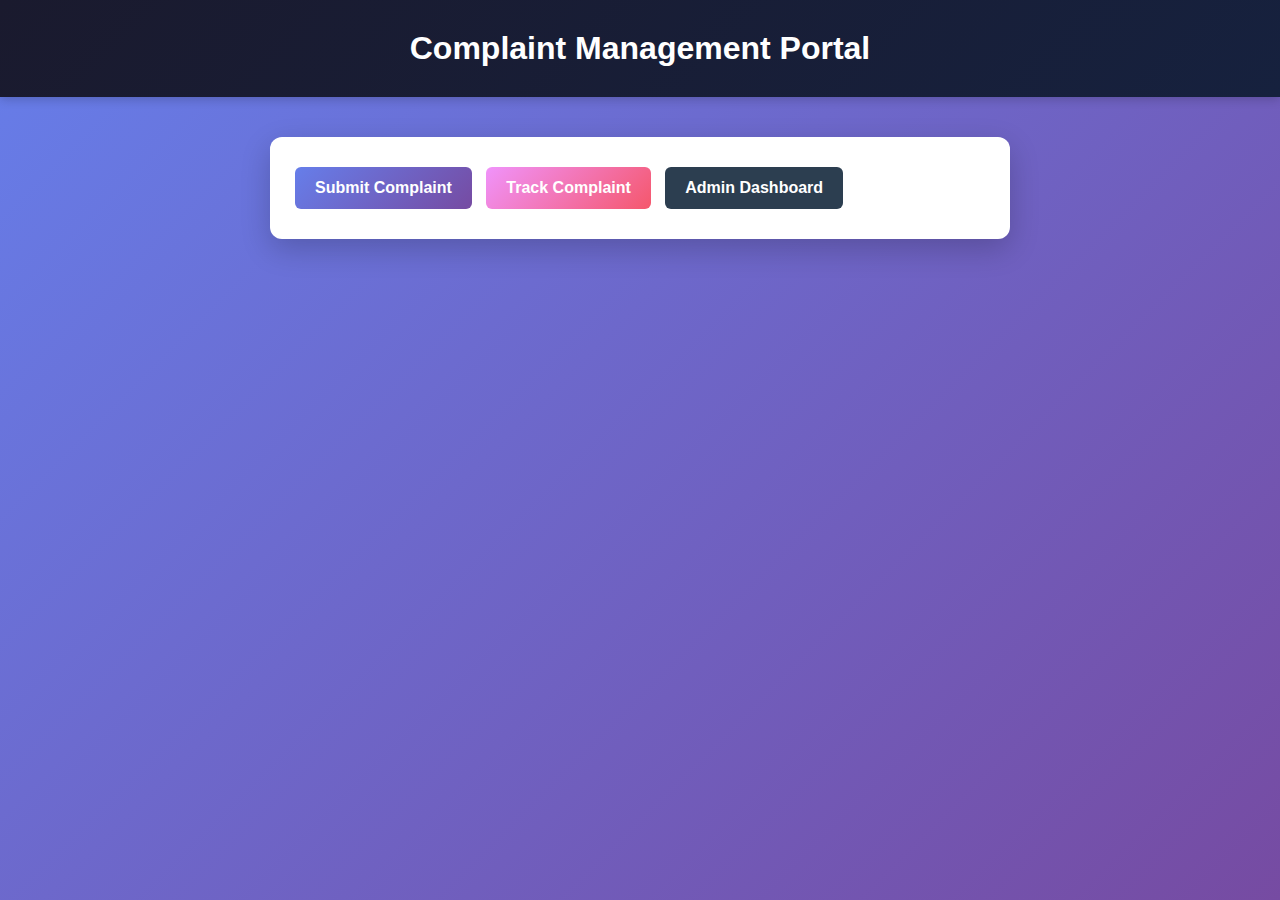
<file: index.html>
<!DOCTYPE html>
<html>
<head>
  <title>Complaint System</title>
  <link rel="stylesheet" href="style.css">
</head>
<body>
  <header>
    <h1>Complaint Management Portal</h1>
  </header>

  <main class="container">
    <a class="button blue" href="submit.html">Submit Complaint</a>
    <a class="button orange" href="track.html">Track Complaint</a>
    <a class="button dark" href="admin.html">Admin Dashboard</a>
  </main>
</body>
</html>
</file>
<file: style.css>
body { 
  font-family: 'Segoe UI', Tahoma, Geneva, Verdana, sans-serif; 
  background: linear-gradient(135deg, #667eea 0%, #764ba2 100%);
  margin: 0; 
  padding: 0;
  min-height: 100vh;
}

header { 
  background: linear-gradient(135deg, #1a1a2e 0%, #16213e 100%);
  color: white; 
  padding: 30px 20px; 
  text-align: center; 
  box-shadow: 0 2px 10px rgba(0,0,0,0.2);
}

header h1 {
  margin: 0;
  font-size: 2em;
}

header p {
  margin: 5px 0;
}

.container { 
  width: 90%; 
  max-width: 700px; 
  margin: 40px auto; 
  padding: 20px;
  background: white;
  border-radius: 12px;
  box-shadow: 0 10px 30px rgba(0,0,0,0.2);
}

.button { 
  display: inline-block; 
  padding: 12px 20px; 
  margin: 10px 5px; 
  text-align: center; 
  color: white; 
  text-decoration: none; 
  border-radius: 6px; 
  border: none;
  cursor: pointer;
  font-weight: bold;
  transition: all 0.3s ease;
  font-size: 1em;
}

.button:hover {
  transform: translateY(-2px);
  box-shadow: 0 5px 15px rgba(0,0,0,0.2);
}

.blue { background: linear-gradient(135deg, #667eea 0%, #764ba2 100%); }
.blue:hover { background: linear-gradient(135deg, #5568d3 0%, #6a3f8f 100%); }

.orange { background: linear-gradient(135deg, #f093fb 0%, #f5576c 100%); }
.orange:hover { background: linear-gradient(135deg, #e082ea 0%, #e44656 100%); }

.dark { background: #2c3e50; }
.dark:hover { background: #1a252f; }

input, textarea { 
  width: 100%; 
  padding: 12px; 
  margin: 10px 0; 
  border-radius: 6px; 
  border: 1px solid #e0e0e0; 
  font-family: inherit;
  font-size: 1em;
  box-sizing: border-box;
  transition: border-color 0.3s;
}

input:focus, textarea:focus {
  outline: none;
  border-color: #667eea;
  box-shadow: 0 0 5px rgba(102, 126, 234, 0.3);
}

textarea {
  resize: vertical;
  min-height: 120px;
}

.card { 
  background: #f9f9f9; 
  padding: 20px; 
  border-radius: 8px; 
  margin: 15px 0;
  border-left: 4px solid #667eea;
  box-shadow: 0 2px 8px rgba(0,0,0,0.1);
}

.card h3 {
  margin: 0 0 15px 0;
  color: #1a1a2e;
}

.card p {
  margin: 8px 0;
  line-height: 1.6;
}

.hidden { 
  display: none; 
}

.success { 
  color: #27ae60; 
  font-weight: bold; 
  padding: 15px;
  background: #d5f4e6;
  border-radius: 6px;
  margin: 15px 0;
}

.error {
  color: #e74c3c;
  font-weight: bold;
  padding: 15px;
  background: #fadbd8;
  border-radius: 6px;
  margin: 15px 0;
}

/* Photo Upload Styles */
.photo-section {
  background: #f9f9f9;
  padding: 15px;
  border-radius: 8px;
  margin: 15px 0;
  border-left: 4px solid #667eea;
}

.photo-section label {
  display: block;
  margin: 10px 0;
  color: #1a1a2e;
}

.photo-buttons {
  display: flex;
  gap: 10px;
  flex-wrap: wrap;
}

.photo-buttons .button {
  flex: 1;
  min-width: 150px;
  display: inline-block;
}

.photo-options {
  background: white;
  padding: 15px;
  margin: 10px 0;
  border-radius: 6px;
  border: 2px dashed #667eea;
}

.photo-preview {
  background: white;
  padding: 15px;
  margin: 10px 0;
  border-radius: 6px;
  text-align: center;
}

/* Pagination Styles */
.pagination-controls {
  display: flex;
  justify-content: center;
  align-items: center;
  gap: 15px;
  margin: 30px 0;
  flex-wrap: wrap;
}

.pagination-controls button {
  padding: 10px 15px;
  min-width: 120px;
}

#pageInfo {
  font-weight: bold;
  font-size: 16px;
  color: #1a1a2e;
  background: white;
  padding: 10px 15px;
  border-radius: 6px;
  border: 1px solid #e0e0e0;
}

/* Status Dropdown in Cards */
.status-dropdown {
  padding: 10px 12px !important;
  border-radius: 6px !important;
  border: 2px solid #667eea !important;
  cursor: pointer !important;
  font-weight: bold !important;
  background: linear-gradient(135deg, #667eea 0%, #764ba2 100%) !important;
  color: white !important;
  font-size: 14px !important;
  transition: all 0.3s ease !important;
  box-shadow: 0 2px 8px rgba(102, 126, 234, 0.3) !important;
}

.status-dropdown:hover {
  background: linear-gradient(135deg, #5568d3 0%, #6a3f8f 100%) !important;
  box-shadow: 0 4px 12px rgba(102, 126, 234, 0.5) !important;
  transform: translateY(-2px) !important;
}

.status-dropdown:focus {
  outline: none !important;
  border-color: #764ba2 !important;
  box-shadow: 0 0 10px rgba(102, 126, 234, 0.6) !important;
}

/* Dropdown Options Styling for Complaint Cards */
.status-dropdown option {
  background: linear-gradient(135deg, #f5f5f5 0%, #ffffff 100%);
  color: #1a1a2e !important;
  font-weight: 600 !important;
  font-size: 14px !important;
  padding: 8px !important;
}

.status-dropdown option:checked {
  background: linear-gradient(135deg, #667eea 0%, #764ba2 100%) !important;
  color: white !important;
}

/* Status Filter Dropdown in Admin Page */
#statusFilter {
  padding: 10px 12px !important;
  border-radius: 6px !important;
  border: 2px solid #667eea !important;
  cursor: pointer !important;
  font-weight: bold !important;
  background: linear-gradient(135deg, #667eea 0%, #764ba2 100%) !important;
  color: white !important;
  font-size: 14px !important;
  transition: all 0.3s ease !important;
  box-shadow: 0 2px 8px rgba(102, 126, 234, 0.3) !important;
}

#statusFilter:hover {
  background: linear-gradient(135deg, #5568d3 0%, #6a3f8f 100%) !important;
  box-shadow: 0 4px 12px rgba(102, 126, 234, 0.5) !important;
  transform: translateY(-2px) !important;
}

#statusFilter:focus {
  outline: none !important;
  border-color: #764ba2 !important;
  box-shadow: 0 0 10px rgba(102, 126, 234, 0.6) !important;
}

/* Dropdown Options Styling */
#statusFilter option {
  background: linear-gradient(135deg, #f5f5f5 0%, #ffffff 100%);
  color: #1a1a2e !important;
  font-weight: 500 !important;
  font-size: 14px !important;
  padding: 10px !important;
}

#statusFilter option:checked {
  background: linear-gradient(135deg, #667eea 0%, #764ba2 100%) !important;
  color: white !important;
}

h2 {
  color: #1a1a2e;
  margin-top: 0;
  border-bottom: 2px solid #667eea;
  padding-bottom: 10px;
}

/* Responsive Design */
@media (max-width: 600px) {
  .container {
    width: 95%;
    margin: 20px auto;
    border-radius: 8px;
  }
  
  header h1 {
    font-size: 1.5em;
  }
  
  .button {
    display: block;
    width: calc(100% - 40px);
    margin: 10px 0;
  }
  
  .admin-controls {
    flex-direction: column;
  }
  
  .admin-controls input {
    width: 100% !important;
  }
}
</file>
